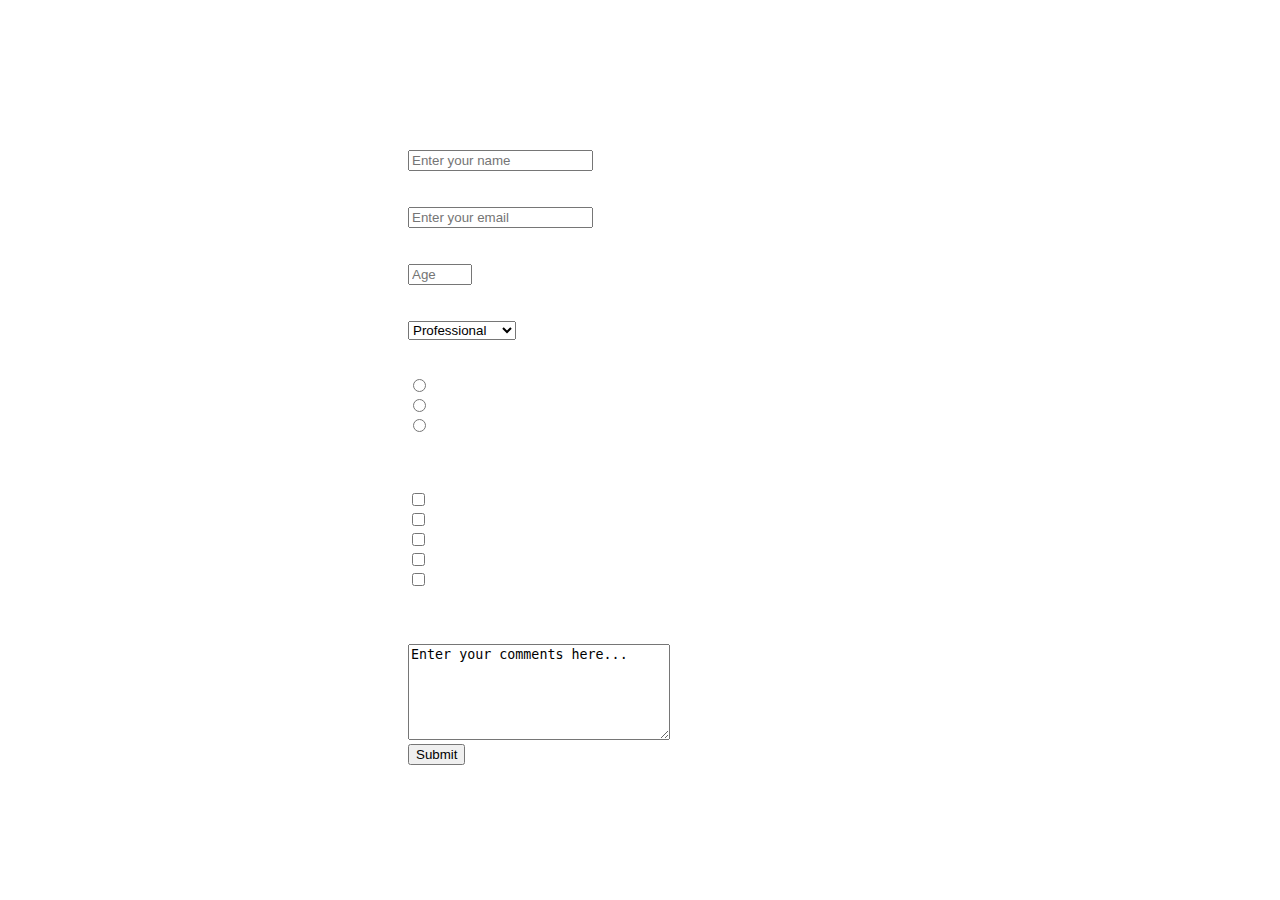
<file: Form.html>
<!DOCTYPE html>
<html>
  <head>
    <title>Tribute page for FCC</title>
    <style>
      #title {text-align: center;}
      #main {background: url(https://cdn.pixabay.com/photo/2018/01/25/17/48/fantasy-3106688_960_720.jpg); font-family: helvetica; background-repeat: no-repeat; background-size: 1500px auto; color: white;}
      #description {text-align: center;}
      #survey-form {margin: auto 400px; width: 400px;}
      #name
      #name-label
      #email
      #email-label
      #number
      #number-label
      #dropdown
      #submit
    </style>
  </head>
  <body>
    <main id="main">
      <header>
        <h1 id="title">Cello Strings Survey Form</h1>
      </header>
      <p id="description"><i>Metal, nylon, gut, high or low tension - tell us what you think!</i></p><br>
      <form id="survey-form">
        <label id="name-label">Name</label><br>
        <input id="name" type="text" placeholder="Enter your name" required><br><br>
        <label id="email-label">Email</label> <br>
        <input id="email" type="email" placeholder="Enter your email" required><br><br>
        <label id="number-label">Age (optional)</label><br>
        <input id="number" type="number" min="10" max="100" placeholder="Age"><br><br>
        <label for="dropdown">Which option best describes your current level?</label><br>
        <select id="dropdown" name="dropdown" required>
          <option value="professional">Professional</option>
          <option value="student">Student</option>
          <option value="keenamateur">Keen Amateur</option>
          <option value="teacher">Teacher</option></select><br><br>
          <legend>Which string material do you favour?</legend>
        <label for="steel">
        <input id="steel" type="radio" value="Steel" name="steel-nylon-gut">Steel</label><br>
<label for="nylon">
    <input id="nylon" type="radio" value="Nylon" name="steel-nylon-gut">Nylon</label><br>
        <label for="gut">
          <input id="gut" type="radio" value="Gut" name="steel-nylon-gut">Gut</label><br><br>
        <legend>Which of these strings would you recommend? (check all that apply)</legend>
          <label for="Larsen"><input id="Larsen" type="checkbox" name="String" value="Larsen"> Larsen</label><br>
<label for="Eudoxa"><input id="Eudoxa" type="checkbox" name="String" value="Eudoxa"> Eudoxa</label><br>
<label for="Jargar"><input id="Jargar" type="checkbox" name="String" value="Jargar"> Jargar</label><br>
        <label for="Dominant"><input id="Dominant" type="checkbox" name="String" value="Dominant"> Dominant</label><br>
        <label for="Spirocore"><input id="Spirocore" type="checkbox" name="String" value="Spirocore"> Spirocore</label><br><br>
        <legend>Are there any other Strings you would recommend, or on which you would like to comment?</legend>
        <textarea name="Comment" rows="6" cols="30">Enter your comments here...</textarea><br>
        <button id="submit" type="submit">Submit</button>
        </form>
        </main>
        </body>
        </html>
</file>
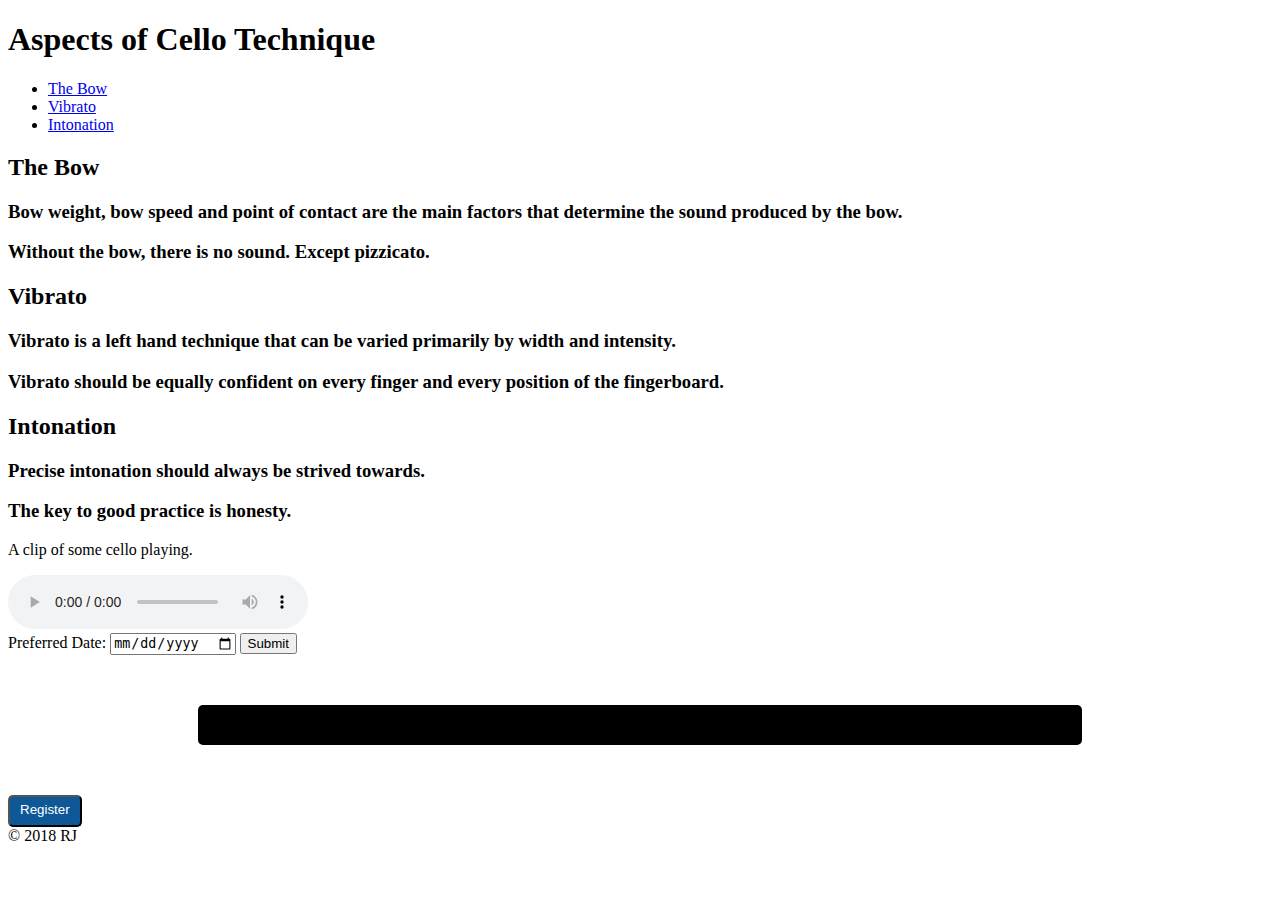
<file: keyframes.html>
<!DOCTYPE html>
<html>
<head>
<style>
    div {
      height: 40px;
      width: 70%;
      background: black;
      margin: 50px auto;
      border-radius: 5px;
      position: relative;
    }
    #rect {
  animation-name: rainbow;
  animation-duration: 4s;
  animation-iteration-count: 3;
    }
  @keyframes rainbow {
    0% {background-color: blue; top: 0px;}
  50% {background-color: green; top: 50px;}
  100% {background-color: yellow; top: 0px;}
  }
  button {
    border-radius: 5px;
    color: white;
    background-color: #0F5897;
    padding: 5px 10px 8px 10px;
  }
  button:hover {
    animation-name: background-color;
    animation-duration: 500ms;
  }
@keyframes background-color {
  100% {background-color: #4791d0;}
}
.sr-only {
    position: absolute;
    left: -10000;
    width: 1px;
    height: 1px;
    top: auto;
    overflow: hidden;
}
  </style>
  </head>
  <body>
    <header>
      <h1>Aspects of Cello Technique</h1>
    <nav>
      <ul>
        <li><a href="#bow">The Bow</a></li>
        <li><a href="#vib">Vibrato</a></li>
        <li><a href="#into">Intonation</a></li>
      </ul>
    </nav>
    </header>
    <main>
      <section id="bow"><h2>The Bow</h2>
      <article><h3>Bow weight, bow speed and point of contact are the main factors that determine the sound produced by the bow.</h3></article>
    <article><h3>Without the bow, there is no sound. Except pizzicato.</h3></article></section>
    <section id="vib"><h2>Vibrato</h2>
    <article><h3>Vibrato is a left hand technique that can be varied primarily by width and intensity.</h3></article>
  <article><h3>Vibrato should be equally confident on every finger and every position of the fingerboard.</h3></article></section>
  <section id="into"><h2>Intonation</h2>
  <article><h3>Precise intonation should always be strived towards.</h3></article>
<article><h3>The key to good practice is honesty.</h3></article></section>
<p>A clip of some cello playing.</p>
<audio id="celloBach" controls>
  <source src="#" type="audio/mpeg">
</audio>
<br>
<label for="pickdate">Preferred Date:</label>
<input type="date" id="pickdate" name="date">
<input type="submit" name="submit" value="Submit">
  <div id="rect"></div>
  <button>Register</button><br>
  </main>
  <footer>&copy; 2018 RJ</footer>
  </body>
  </html>
</file>
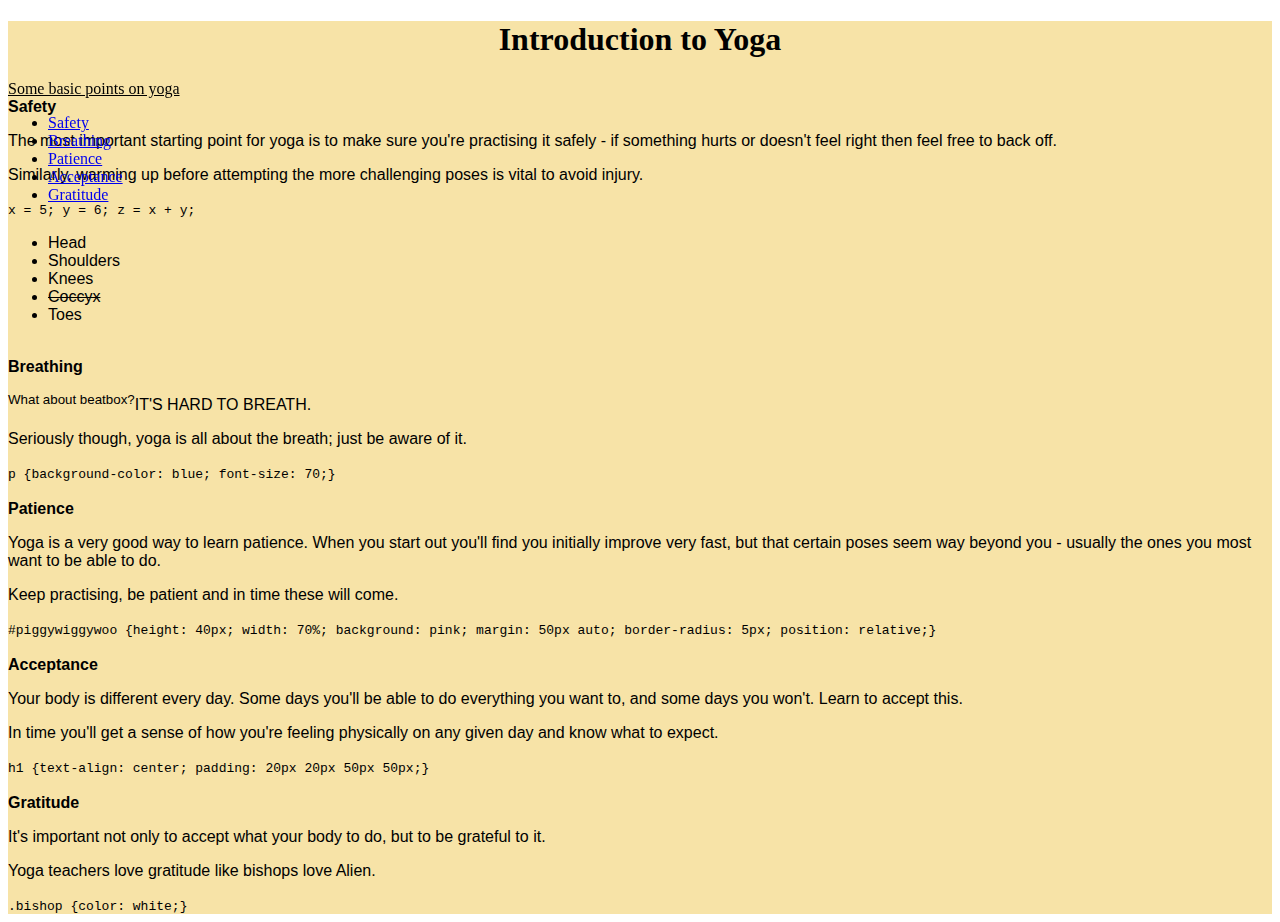
<file: Technical D.html>
<!DOCTYPE html>
<html>
  <head>
    <title id="title">Technical Documentation Page</title>
    <style>
      #main-doc {background-color: #F7E3A7;}
      h1 {text-align: center;}
      .main-section {font-family: helvetica;}
      #safety
      #Breathing
      #Patience
      #Acceptance
      #Gratitude
      .nav-link
      @media (max-height: 800px){p{font-size: 10px;}}
#navbar {
  position: fixed;
    </style>
    <body>
      <main id="main-doc">
        <h1>Introduction to Yoga</h1>
        <nav id="navbar">
            <header><u>Some basic points on yoga</u></header>
            <ul>
            <li>
              <a class="nav-link" href="#Safety">Safety</a></li>
            <li><a class="nav-link" href="#Breathing">Breathing</a></li>
            <li><a class="nav-link" href="#Patience">Patience</a></li>
            <li><a class="nav-link" href="#Acceptance">Acceptance</a></li>
              <li><a class="nav-link" href="#Gratitude">Gratitude</a></li></ul></nav><br>
            <section class="main-section" id="Safety">
          <header><b>Safety</b></header>
          <p>The most important starting point for yoga is to make sure you're practising it safely - if something hurts or doesn't feel right then feel free to back off.</p>
          <p>Similarly, warming up before attempting the more challenging poses is vital to avoid injury.</p>
          <code> x = 5;
            y = 6;
            z = x + y;</code>
          <ul>
            <li>Head</li>
            <li>Shoulders</li>
            <li>Knees</li>
            <li><s>Coccyx</s></li>
            <li>Toes</li>
        </section><br>
        <section class="main-section" id="Breathing">
          <header><b>Breathing</b></header>
          <p><sup>What about beatbox?</sup>IT'S HARD TO BREATH.</p>
          <p>Seriously though, yoga is all about the breath; just be aware of it.</p>
          <code> p {background-color: blue; font-size: 70;}
        </section><br>
        <section class="main-section" id="Patience">
          <header><strong>Patience</strong></header>
          <p>Yoga is a very good way to learn patience. When you start out you'll find you initially improve very fast, but that certain poses seem way beyond you - usually the ones you most want to be able to do.</p>
          <p>Keep practising, be patient and in time these will come.</p>
          <code>#piggywiggywoo {height: 40px; width: 70%; background: pink; margin: 50px auto; border-radius: 5px; position: relative;}
        </section><br>
        <section class="main-section" id="Acceptance">
          <header><b>Acceptance</b></header>
          <p>Your body is different every day. Some days you'll be able to do everything you want to, and some days you won't. Learn to accept this.</p>
          <p>In time you'll get a sense of how you're feeling physically on any given day and know what to expect.</p>
          <code>h1 {text-align: center; padding: 20px 20px 50px 50px;}
            </section></br>
        <section class="main-section" id="Gratitude">
          <header><strong>Gratitude</strong></header>
          <p>It's important not only to accept what your body to do, but to be grateful to it.</p>
          <p>Yoga teachers love gratitude like bishops love Alien.</p>
          <code> .bishop {color: white;}
        </section>
        </main>
    </body>
    </head>
    </html>
</file>
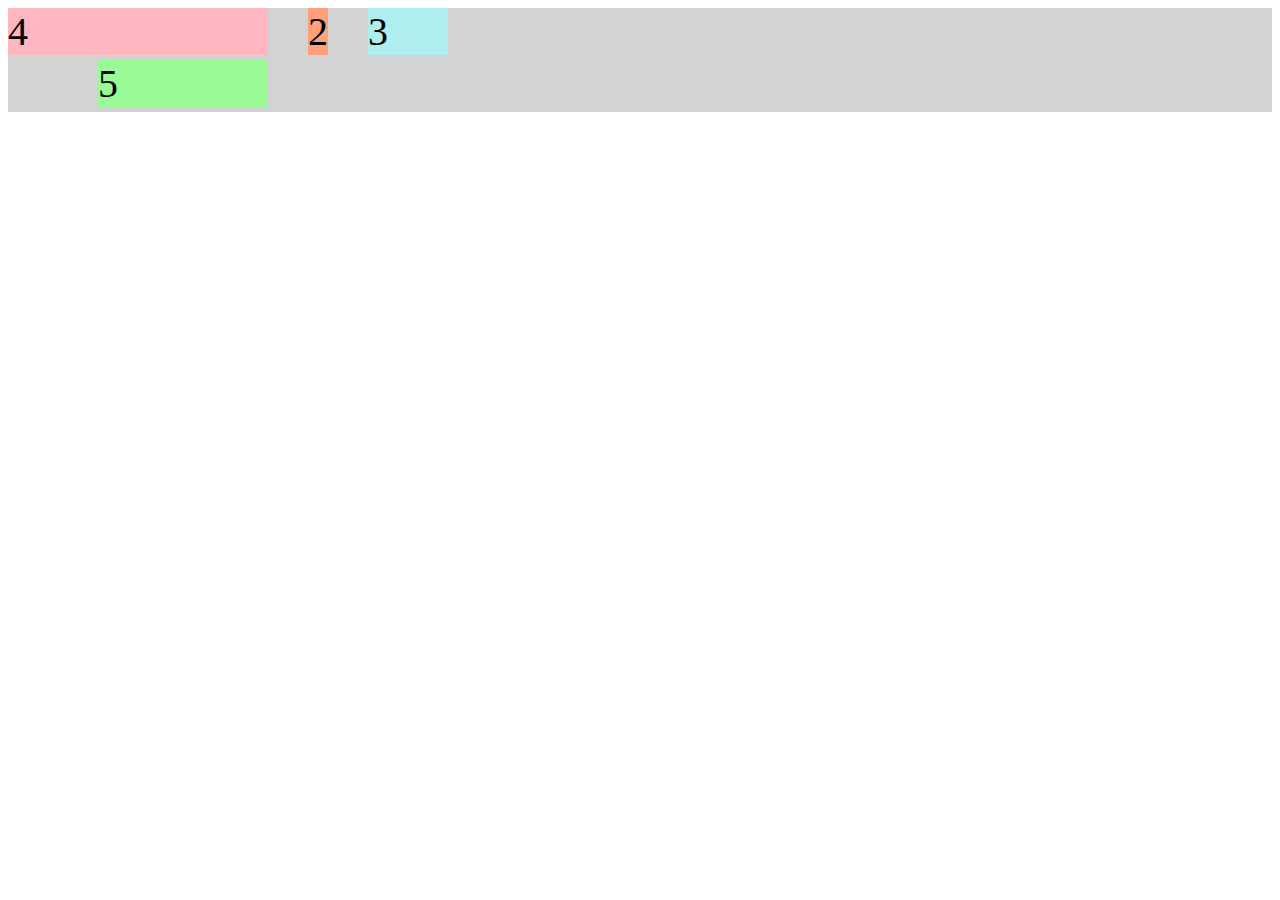
<file: CSS Grid/CSS Grid.html>
<!DOCTYPE html>
<html>
    <link rel="stylesheet" href="main.css"></link>
    <div class="container">
    <div class="d1">1</div>
    <div class="d2">2</div>
    <div class="d3">3</div>
    <div class="d4">4</div>
    <div class="d5">5</div>
  </div>
  </html>
</file>
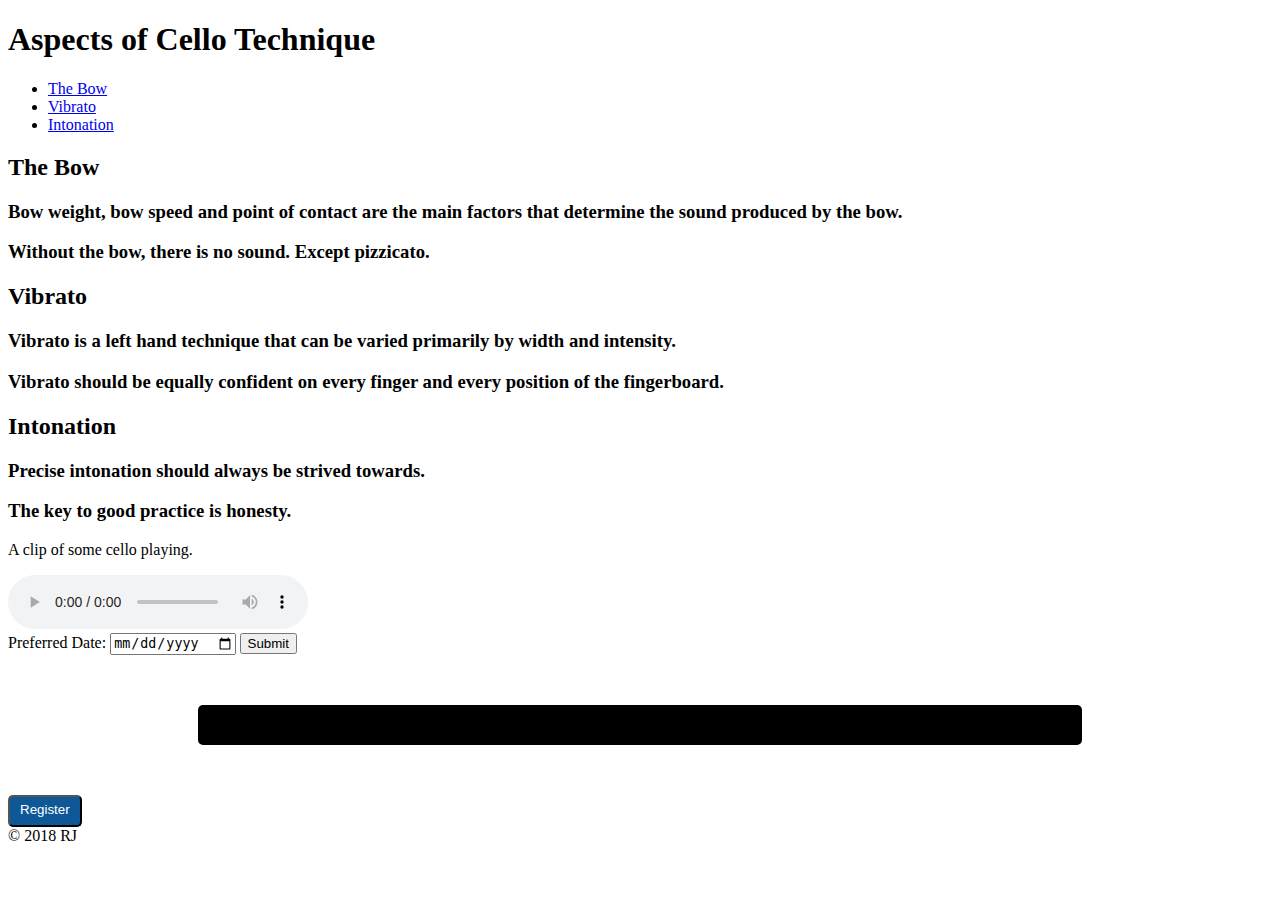
<file: keyframes/keyframes.html>
<!DOCTYPE html>
<html>
<head>
    <link rel="stylesheet" href="main.css"></link>
  </head>
  <body>
    <header>
      <h1>Aspects of Cello Technique</h1>
    <nav>
      <ul>
        <li><a href="#bow">The Bow</a></li>
        <li><a href="#vib">Vibrato</a></li>
        <li><a href="#into">Intonation</a></li>
      </ul>
    </nav>
    </header>
    <main>
      <section id="bow"><h2>The Bow</h2>
      <article><h3>Bow weight, bow speed and point of contact are the main factors that determine the sound produced by the bow.</h3></article>
    <article><h3>Without the bow, there is no sound. Except pizzicato.</h3></article></section>
    <section id="vib"><h2>Vibrato</h2>
    <article><h3>Vibrato is a left hand technique that can be varied primarily by width and intensity.</h3></article>
  <article><h3>Vibrato should be equally confident on every finger and every position of the fingerboard.</h3></article></section>
  <section id="into"><h2>Intonation</h2>
  <article><h3>Precise intonation should always be strived towards.</h3></article>
<article><h3>The key to good practice is honesty.</h3></article></section>
<p>A clip of some cello playing.</p>
<audio id="celloBach" controls>
  <source src="#" type="audio/mpeg">
</audio>
<br>
<label for="pickdate">Preferred Date:</label>
<input type="date" id="pickdate" name="date">
<input type="submit" name="submit" value="Submit">
  <div id="rect"></div>
  <button>Register</button><br>
  </main>
  <footer>&copy; 2018 RJ</footer>
  </body>
  </html>
</file>
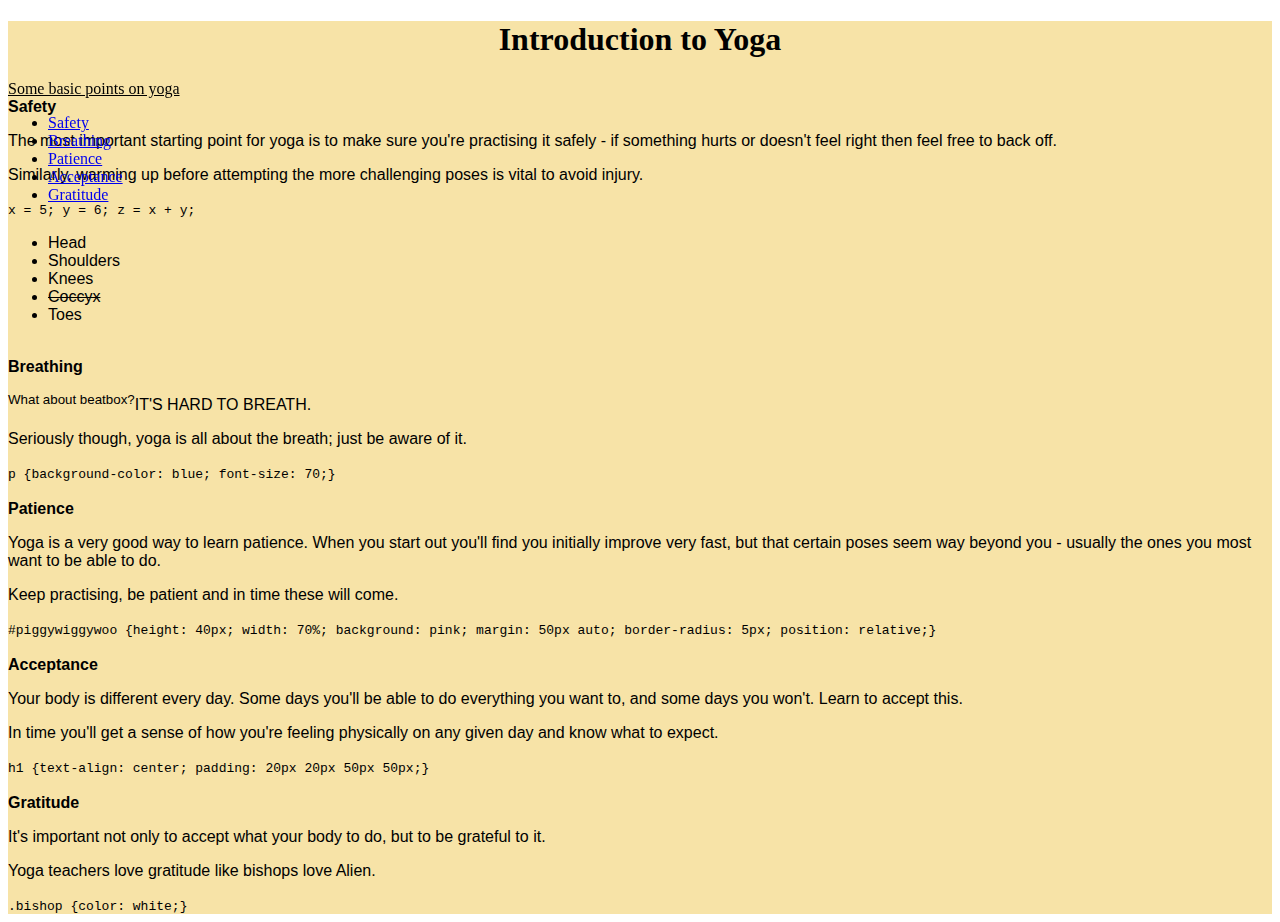
<file: Technical D/Technical D.html>
<!DOCTYPE html>
<html>
  <head>
    <title id="title">Technical Documentation Page</title>
    <link rel="stylesheet" href="main.css"></link>
    </head>
    <body>
      <main id="main-doc">
        <h1>Introduction to Yoga</h1>
        <nav id="navbar">
            <header><u>Some basic points on yoga</u></header>
            <ul>
            <li>
              <a class="nav-link" href="#Safety">Safety</a></li>
            <li><a class="nav-link" href="#Breathing">Breathing</a></li>
            <li><a class="nav-link" href="#Patience">Patience</a></li>
            <li><a class="nav-link" href="#Acceptance">Acceptance</a></li>
              <li><a class="nav-link" href="#Gratitude">Gratitude</a></li></ul></nav><br>
            <section class="main-section" id="Safety">
          <header><b>Safety</b></header>
          <p>The most important starting point for yoga is to make sure you're practising it safely - if something hurts or doesn't feel right then feel free to back off.</p>
          <p>Similarly, warming up before attempting the more challenging poses is vital to avoid injury.</p>
          <code> x = 5;
            y = 6;
            z = x + y;</code>
          <ul>
            <li>Head</li>
            <li>Shoulders</li>
            <li>Knees</li>
            <li><s>Coccyx</s></li>
            <li>Toes</li>
        </section><br>
        <section class="main-section" id="Breathing">
          <header><b>Breathing</b></header>
          <p><sup>What about beatbox?</sup>IT'S HARD TO BREATH.</p>
          <p>Seriously though, yoga is all about the breath; just be aware of it.</p>
          <code> p {background-color: blue; font-size: 70;}
        </section><br>
        <section class="main-section" id="Patience">
          <header><strong>Patience</strong></header>
          <p>Yoga is a very good way to learn patience. When you start out you'll find you initially improve very fast, but that certain poses seem way beyond you - usually the ones you most want to be able to do.</p>
          <p>Keep practising, be patient and in time these will come.</p>
          <code>#piggywiggywoo {height: 40px; width: 70%; background: pink; margin: 50px auto; border-radius: 5px; position: relative;}
        </section><br>
        <section class="main-section" id="Acceptance">
          <header><b>Acceptance</b></header>
          <p>Your body is different every day. Some days you'll be able to do everything you want to, and some days you won't. Learn to accept this.</p>
          <p>In time you'll get a sense of how you're feeling physically on any given day and know what to expect.</p>
          <code>h1 {text-align: center; padding: 20px 20px 50px 50px;}
            </section></br>
        <section class="main-section" id="Gratitude">
          <header><strong>Gratitude</strong></header>
          <p>It's important not only to accept what your body to do, but to be grateful to it.</p>
          <p>Yoga teachers love gratitude like bishops love Alien.</p>
          <code> .bishop {color: white;}
        </section>
        </main>
    </body>
    </html>
</file>
<file: CSS Grid/main.css>
.d1{background:LightSkyBlue; grid-area: header;}
    .d2{background:LightSalmon; justify-self: center;}
    .d3{background:PaleTurquoise; align-self: end;}
    .d4{background:LightPink; grid-area: 1/1/2/4;}
    .d5{background:PaleGreen; grid-column: 2 / 4;}
  
    .container {
      font-size: 40px;
      width: 100%;
      background: LightGray;
  display: grid;
  grid-template-columns: repeat(auto-fit, minmax(70px, 80px));
  grid-template-rows: repeat(auto-fill, 1fr auto 50px 20%);
  grid-gap: 5px 10px;
  grid-template-areas:
  "header header header"
  "advert content content"
  "footer footer footer"
    }
</file>
<file: keyframes/main.css>
div {
    height: 40px;
    width: 70%;
    background: black;
    margin: 50px auto;
    border-radius: 5px;
    position: relative;
  }
  #rect {
animation-name: rainbow;
animation-duration: 4s;
animation-iteration-count: 3;
  }
@keyframes rainbow {
  0% {background-color: blue; top: 0px;}
50% {background-color: green; top: 50px;}
100% {background-color: yellow; top: 0px;}
}
button {
  border-radius: 5px;
  color: white;
  background-color: #0F5897;
  padding: 5px 10px 8px 10px;
}
button:hover {
  animation-name: background-color;
  animation-duration: 500ms;
}
@keyframes background-color {
100% {background-color: #4791d0;}
}
.sr-only {
  position: absolute;
  left: -10000;
  width: 1px;
  height: 1px;
  top: auto;
  overflow: hidden;
}
</file>
<file: Technical D/main.css>
#main-doc {background-color: #F7E3A7;}
      h1 {text-align: center;}
      .main-section {font-family: helvetica;}
      #safety
      #Breathing
      #Patience
      #Acceptance
      #Gratitude
      .nav-link
      @media (max-height: 800px){p{font-size: 10px;}}
#navbar {
  position: fixed;
</file>
